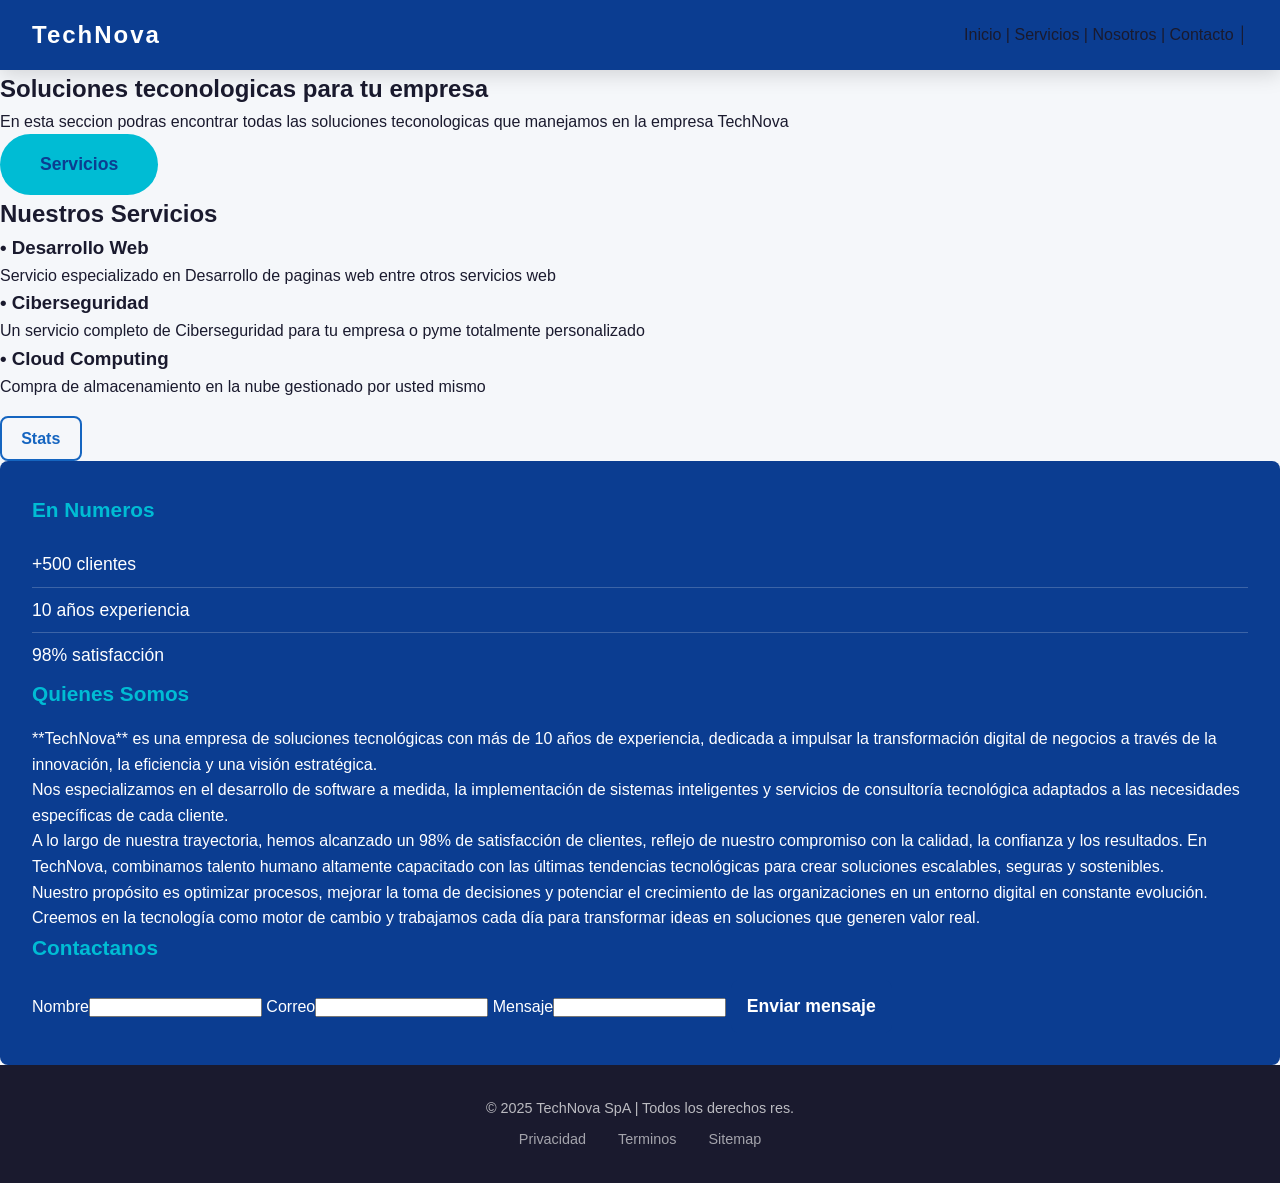
<file: index.html>
<!DOCTYPE html>
<header id="site-header">
    <!--Cabecera-->
    <html lang="es"></html>
    <div class="logo">TechNova</div>
    <meta charset="UTF-8">
    <meta name="viewport" content="width=device-width, initial-scale1.0">
    <title>TechNova | Tecnologia que impulsa</title>
    <link rel="stylesheet" href="style.css">
    <ul> <a href="#Inicio">Inicio</a> | <a href="#Servicios">Servicios</a> | <a href="#Nosotros">Nosotros</a> | <a href="#Contacto">Contacto</a> │
</header>
<!--cuerpo de la pagina-->
<main>
<body>
    <!--sección INICIO-->
    <section id="Inicio" class="hero">
        <h1>Soluciones teconologicas para tu empresa</h1>
        <p>En esta seccion podras encontrar todas las soluciones teconologicas que manejamos en la empresa TechNova</p>
        <a href='#Servicios' class='btn-cta'>Servicios</a> 
    </section>
    <!--sección SERVICIOS-->
    <section id="Servicios">
        <h2>Nuestros Servicios</h2>
        <div class="Servicios-grid"></div>
        <article class="Servicio-card"></article>
        <h3>•	Desarrollo Web </h3>
        <p>Servicio especializado en Desarrollo de paginas web entre otros servicios web</p>
        <h3>•	Ciberseguridad </h3>
        <p>Un servicio completo de Ciberseguridad para tu empresa o pyme totalmente personalizado</p>
        <h3>•	Cloud Computing </h3>
        <p>Compra de almacenamiento en la nube gestionado por usted mismo</p>
        <a href="#stats" class="btn-secundario">Stats</a>
    </section>
    <!--ESTADISTICAS-->
    <aside id="stats">
        <h2>En Numeros</h2>
        <ul>
            <li>+500 clientes</li>
            <li>10 años experiencia</li>
            <li>98% satisfacción</li>
        </ul>
        <!--SECCIÓN NOSOTROS-->
        <section id="Nosotros">
            <h2>Quienes Somos</h2>
            <p>**TechNova** es una empresa de soluciones tecnológicas con más de 10 años de experiencia, dedicada a impulsar la transformación digital de negocios a través de la innovación, la eficiencia y una visión estratégica.<br> Nos especializamos en el desarrollo de software a medida, la implementación de sistemas inteligentes y servicios de consultoría tecnológica adaptados a las necesidades específicas de cada cliente.<br>

                A lo largo de nuestra trayectoria, hemos alcanzado un 98% de satisfacción de clientes, reflejo de nuestro compromiso con la calidad, la confianza y los resultados. En TechNova, combinamos talento humano altamente capacitado con las últimas tendencias tecnológicas para crear soluciones escalables, seguras y sostenibles.<br>

                Nuestro propósito es optimizar procesos, mejorar la toma de decisiones y potenciar el crecimiento de las organizaciones en un entorno digital en constante evolución. Creemos en la tecnología como motor de cambio y trabajamos cada día para transformar ideas en soluciones que generen valor real.
            </p>
        </section>
        <!--SECCIÓN CONTACTO-->
        <section id="Contacto">
            <h2>Contactanos</h2>
            <form id="form-contacto"></form>
            <label for="Nombre">Nombre<input type="text"></label>
            <label for="Correo">Correo<input type="email"></label>
            <label for="Mensaje">Mensaje<input type="tel"></label>
            <button type="submit">Enviar mensaje</button>
        </section>
    </main>
        <!--PARTE FINAL PAG-->
    <footer id='site-footer'>
        <p> © 2025 TechNova SpA  |  Todos los derechos res.  </p>
        <nav class='footer-nav'>                                  
        <a> Privacidad </a>  <a> Terminos </a>  <a> Sitemap</a> 
    </footer>
    </aside>
</body>
</file>
<file: style.css>
/* ==========================================================================
   2.1 VARIABLES CSS (definir en :root)
   ========================================================================== */
:root {
  /* Colores */
  --color-primario:    #0B3D91;   /* Azul oscuro principal        */
  --color-secundario:  #1565C0;   /* Azul medio                   */
  --color-acento:      #00BCD4;   /* Cyan vibrante para CTAs      */
  --color-texto:       #1A1A2E;   /* Texto principal oscuro       */
  --color-texto-claro: #FFFFFF;   /* Texto sobre fondos oscuros   */
  --color-fondo:       #F5F7FA;   /* Fondo general de pagina      */
  --color-tarjeta:     #FFFFFF;   /* Fondo de tarjetas/cards      */

  /* Tipografia */
  --fuente-principal:  'Segoe UI', Arial, sans-serif;
  --fuente-mono:       'Courier New', monospace;
  --tamano-base:       1rem;

  /* Espaciado */
  --espacio-sm:  0.5rem;
  --espacio-md:  1rem;
  --espacio-lg:  2rem;
  --espacio-xl:  4rem;

  /* Decoracion */
  --radio-borde:   8px;
  --sombra-suave:  0 2px 12px rgba(0, 0, 0, 0.08);
  --sombra-media:  0 4px 20px rgba(0, 0, 0, 0.15);
  --transicion:    all 0.3s ease;
}

/* ==========================================================================
   2.2 ESPECIFICACIONES DE ESTILO POR ZONA
   Reset y base
   ========================================================================== */
* {
  box-sizing: border-box;
  margin: 0;
  padding: 0;
}

body {
  font-family: var(--fuente-principal);
  background: var(--color-fondo);
  color: var(--color-texto);
  line-height: 1.6;
}

img {
  max-width: 100%;
  display: block;
}

a {
  text-decoration: none;
  color: inherit;
}

/* ==========================================================================
   SECCION: Header y Navegacion
   ========================================================================== */
#site-header {
  background: var(--color-primario);
  padding: var(--espacio-md) var(--espacio-lg);
  position: sticky;
  top: 0;
  z-index: 100;
  box-shadow: var(--sombra-media);
  display: flex;
  justify-content: space-between;
  align-items: center;
}

#site-header .logo {
  color: var(--color-texto-claro);
  font-size: 1.5rem;
  font-weight: bold;
  letter-spacing: 2px;
}

#main-nav ul {
  list-style: none;
  display: flex;
  gap: var(--espacio-lg);
}

#main-nav a {
  color: var(--color-texto-claro);
  font-weight: 500;
  padding: var(--espacio-sm);
  border-radius: var(--radio-borde);
  transition: var(--transicion);
}

#main-nav a:hover {
  background: var(--color-acento);
  color: var(--color-primario);
}

#main-nav a:focus {
  outline: 2px solid var(--color-acento);
  outline-offset: 2px;
}

/* ==========================================================================
   SECCION: Hero Section (#inicio)
   ========================================================================== */
#inicio.hero {
  background: linear-gradient(135deg, var(--color-primario), var(--color-secundario));
  color: var(--color-texto-claro);
  text-align: center;
  padding: var(--espacio-xl) var(--espacio-lg);
  min-height: 70vh;
  display: flex;
  flex-direction: column;
  justify-content: center;
  align-items: center;
}

#inicio.hero h1 {
  font-size: clamp(2rem, 5vw, 3.5rem);
  margin-bottom: var(--espacio-md);
  max-width: 700px;
}

#inicio.hero p {
  font-size: 1.2rem;
  max-width: 600px;
  opacity: 0.9;
  margin-bottom: var(--espacio-lg);
}

.btn-cta {
  background: var(--color-acento);
  color: var(--color-primario);
  padding: 1rem 2.5rem;
  border-radius: 50px;
  font-weight: bold;
  font-size: 1.1rem;
  transition: var(--transicion);
  display: inline-block;
}

.btn-cta:hover {
  transform: translateY(-3px);
  box-shadow: var(--sombra-media);
}

/* ==========================================================================
   SECCION: Servicios
   ========================================================================== */
#servicios {
  padding: var(--espacio-xl) var(--espacio-lg);
  max-width: 1100px;
  margin: 0 auto;
}

#servicios h2 {
  text-align: center;
  color: var(--color-primario);
  font-size: 2rem;
  margin-bottom: var(--espacio-lg);
  position: relative;
}

#servicios h2::after {
  content: '';
  display: block;
  width: 60px;
  height: 4px;
  background: var(--color-acento);
  margin: 0.5rem auto 0;
}

.servicios-grid {
  display: grid;
  grid-template-columns: repeat(3, 1fr);
  gap: var(--espacio-lg);
}

.servicio-card {
  background: var(--color-tarjeta);
  padding: var(--espacio-lg);
  border-radius: var(--radio-borde);
  box-shadow: var(--sombra-suave);
  transition: var(--transicion);
  border-top: 4px solid var(--color-acento);
}

.servicio-card:hover {
  transform: translateY(-5px);
  box-shadow: var(--sombra-media);
}

.servicio-card h3 {
  color: var(--color-secundario);
  margin-bottom: var(--espacio-sm);
  font-size: 1.3rem;
}

.btn-secundario {
  display: inline-block;
  margin-top: var(--espacio-md);
  color: var(--color-secundario);
  border: 2px solid var(--color-secundario);
  padding: 0.5rem 1.2rem;
  border-radius: var(--radio-borde);
  font-weight: 600;
  transition: var(--transicion);
}

.btn-secundario:hover {
  background: var(--color-secundario);
  color: white;
}

/* ==========================================================================
   SECCION: Aside + Nosotros (Layout de dos columnas)
   ========================================================================== */
.fila-mixta {
  display: flex;
  gap: var(--espacio-lg);
  max-width: 1100px;
  margin: 0 auto;
  padding: 0 var(--espacio-lg);
}

#stats {
  background: var(--color-primario);
  color: var(--color-texto-claro);
  padding: var(--espacio-lg);
  border-radius: var(--radio-borde);
  min-width: 220px;
}

#stats h2 {
  font-size: 1.3rem;
  margin-bottom: var(--espacio-md);
  color: var(--color-acento);
}

#stats ul {
  list-style: none;
}

#stats li {
  padding: var(--espacio-sm) 0;
  border-bottom: 1px solid rgba(255, 255, 255, 0.2);
  font-size: 1.1rem;
}

#stats li:last-child {
  border-bottom: none;
}

#nosotros {
  flex: 1;
  padding: var(--espacio-lg);
}

#nosotros h2 {
  color: var(--color-primario);
  font-size: 1.8rem;
  margin-bottom: var(--espacio-md);
}

/* ==========================================================================
   SECCION: Formulario de Contacto
   ========================================================================== */
#contacto {
  background: var(--color-tarjeta);
  padding: var(--espacio-xl) var(--espacio-lg);
  text-align: center;
}

#contacto h2 {
  color: var(--color-primario);
  font-size: 2rem;
  margin-bottom: var(--espacio-lg);
}

#form-contacto {
  max-width: 600px;
  margin: 0 auto;
  display: flex;
  flex-direction: column;
  gap: var(--espacio-md);
}

#form-contacto label {
  text-align: left;
  font-weight: 600;
  color: var(--color-secundario);
  font-size: 0.9rem;
  text-transform: uppercase;
  letter-spacing: 1px;
}

#form-contacto input, 
#form-contacto textarea {
  width: 100%;
  padding: 0.8rem var(--espacio-md);
  border: 2px solid #E0E0E0;
  border-radius: var(--radio-borde);
  font-family: var(--fuente-principal);
  font-size: 1rem;
  transition: var(--transicion);
}

input:focus, 
textarea:focus {
  border-color: var(--color-acento);
  outline: none;
  box-shadow: 0 0 0 3px rgba(0, 188, 212, 0.2);
}

textarea {
  min-height: 140px;
  resize: vertical;
}

button[type='submit'] {
  background: var(--color-primario);
  color: white;
  padding: 1rem;
  border: none;
  border-radius: var(--radio-borde);
  font-size: 1.1rem;
  font-weight: bold;
  cursor: pointer;
  transition: var(--transicion);
}

button[type='submit']:hover {
  background: var(--color-secundario);
  transform: translateY(-2px);
}

/* ==========================================================================
   SECCION: Footer
   ========================================================================== */
#site-footer {
  background: var(--color-texto);
  color: rgba(255, 255, 255, 0.7);
  text-align: center;
  padding: var(--espacio-lg);
  font-size: 0.9rem;
}

.footer-nav {
  display: flex;
  justify-content: center;
  gap: var(--espacio-lg);
  margin-top: var(--espacio-sm);
}

.footer-nav a {
  color: rgba(255, 255, 255, 0.6);
  transition: var(--transicion);
}

.footer-nav a:hover {
  color: var(--color-acento);
}
</file>
